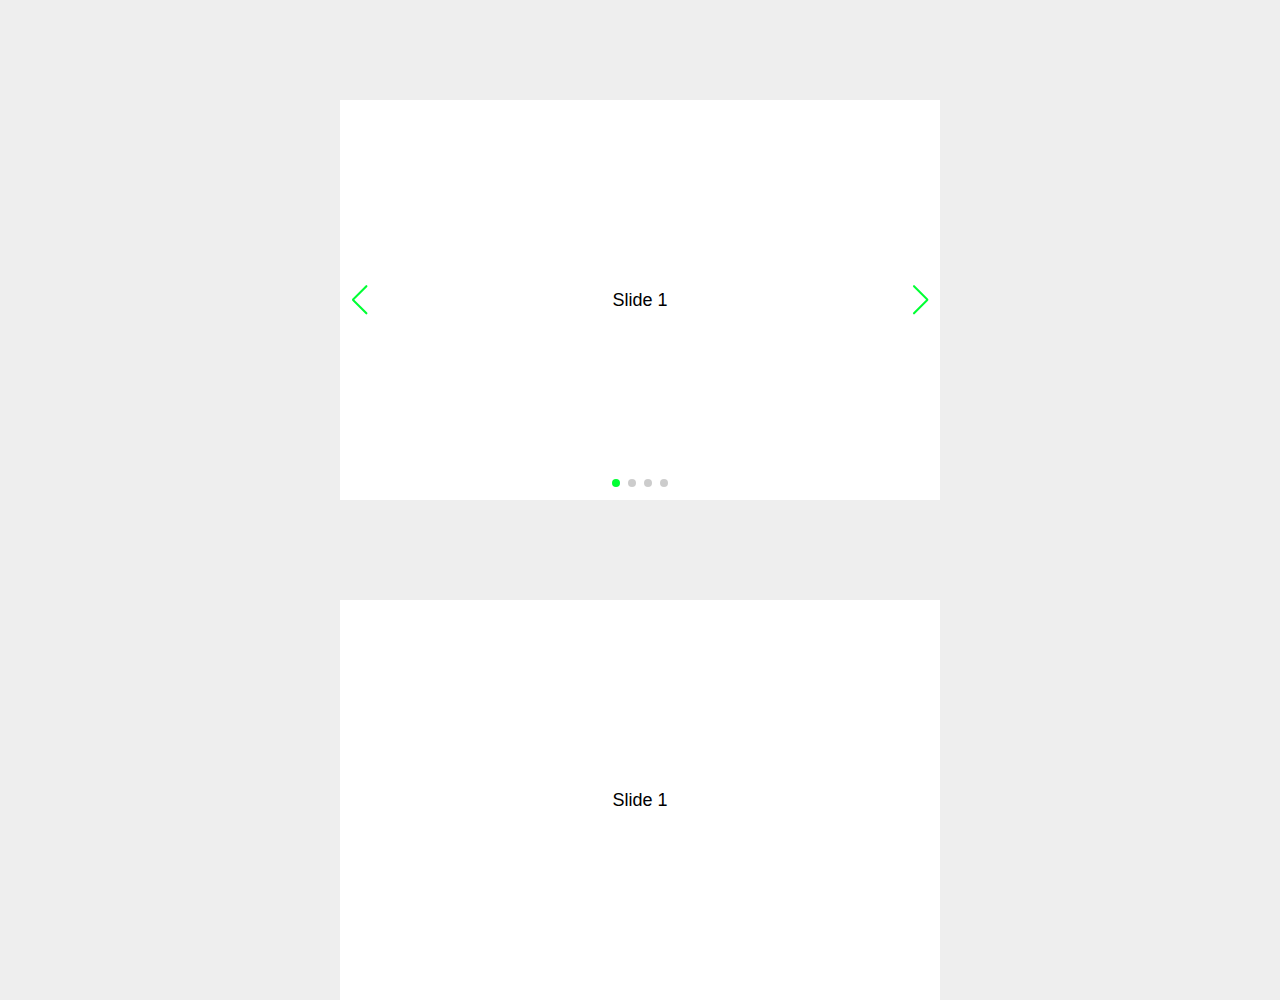
<file: 10.17swiper/swiper.html>
<!DOCTYPE html>
<html lang="en">

<head>
    <meta charset="UTF-8">
    <meta name="viewport" content="width=device-width, initial-scale=1.0">
    <meta http-equiv="X-UA-Compatible" content="ie=edge">
    <link rel="stylesheet" href="./swiper-5.0.4/package/css/swiper.min.css">
    <title>Document</title>
    <!-- Demo styles -->
    <style>
        html,
        body {
            position: relative;
            height: 100%;
        }

        body {
            background: #eee;
            font-family: Helvetica Neue, Helvetica, Arial, sans-serif;
            font-size: 14px;
            color: #000;
            margin: 0;
            padding: 0;
        }

        .swiper-container {
            margin: 100px auto;
            width: 600px;
            height: 400px;
        }

        .swiper-slide {
            text-align: center;
            font-size: 18px;
            background: #fff;

            /* Center slide text vertically */
            display: -webkit-box;
            display: -ms-flexbox;
            display: -webkit-flex;
            display: flex;
            -webkit-box-pack: center;
            -ms-flex-pack: center;
            -webkit-justify-content: center;
            justify-content: center;
            -webkit-box-align: center;
            -ms-flex-align: center;
            -webkit-align-items: center;
            align-items: center;
        }

        .swiper-container {
            --swiper-theme-color: #ff6600;
            /* 设置Swiper风格 */
            --swiper-navigation-color: #00ff33;
            /* 单独设置按钮颜色 */
            --swiper-navigation-size: 30px;
            /* 设置按钮大小 */
            --swiper-theme-color: #ff6600;
            --swiper-pagination-color: #00ff33;
            /* 两种都可以 */
        }
    </style>
</head>

<body>

    <!-- Swiper1 -->
    <div class="swiper-container swiper1">
        <div class="swiper-wrapper">
            <div class="swiper-slide">Slide 1</div>
            <div class="swiper-slide">Slide 2</div>
            <div class="swiper-slide">Slide 3</div>
            <div class="swiper-slide">Slide 4</div>

        </div>
        <div class="swiper-pagination"></div>
        <!--分页器。如果放置在swiper-container外面，需要自定义样式。-->
        <div class="swiper-button-prev"></div>
        <!--左箭头。如果放置在swiper-container外面，需要自定义样式。-->
        <div class="swiper-button-next"></div>
        <!--右箭头。如果放置在swiper-container外面，需要自定义样式。-->
    </div>


    <!-- Swiper2 -->
    <div class="swiper-container swiper2">
        <div class="swiper-wrapper">
            <div class="swiper-slide">Slide 1</div>
            <div class="swiper-slide">Slide 2</div>
            <div class="swiper-slide">Slide 3</div>
            <div class="swiper-slide">Slide 4</div>
            <div class="swiper-slide">Slide 5</div>
            <div class="swiper-slide">Slide 6</div>
            <div class="swiper-slide">Slide 7</div>
            <div class="swiper-slide">Slide 8</div>
            <div class="swiper-slide">Slide 9</div>
            <div class="swiper-slide">Slide 10</div>
        </div>

    </div>

    <script src="./swiper-5.0.4/package/js/swiper.min.js"></script>

    <script>
        var swiper1 = new Swiper('.swiper1', {
            autoplay: {
                delay: 2000
            },
            loop: true,
            navigation: {
                nextEl: '.swiper-button-next',
                prevEl: '.swiper-button-prev',
            },
            pagination: {
                el: '.swiper-pagination',
            },
            observer:true,
            observeParents:true,
        });




        var swiper2 = new Swiper('.swiper2');
    </script>
</body>

</html>
</file>
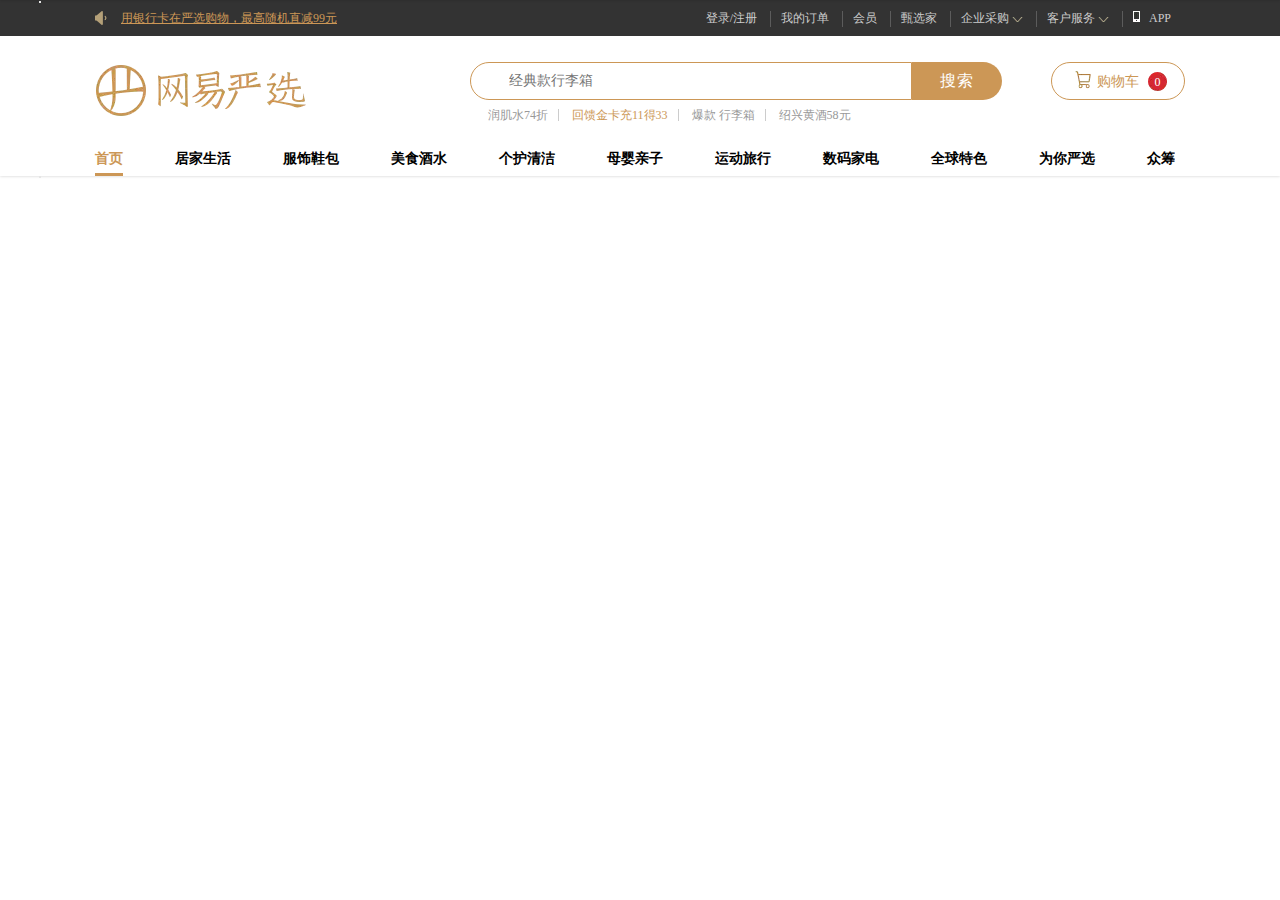
<file: html/header.html>
<!DOCTYPE html>
<html lang="en">

<head>
    <meta charset="UTF-8">
    <meta name="viewport" content="width=device-width, initial-scale=1.0">
    <meta http-equiv="X-UA-Compatible" content="ie=edge">
    <script src="../js/jquery-3.2.1.min.js"></script>
    <script src="../bootstrap-3.3.7-dist/js/bootstrap.min.js"></script>
    <title>Document</title>
    <link rel="stylesheet" href="../bootstrap-3.3.7-dist/css/bootstrap.min.css">
    <link rel="stylesheet" href="../css/public.css">
</head>

<body>
    <div id="top">
        <div class="top-first">
            <div class="container nav1">
                <div class="nav1-left">
                    <li class="liItem">
                        <a href="">
                            用银行卡在严选购物，最高随机直减99元
                        </a>
                    </li>
                </div>
                <div class="nav1-right">
                    <li>
                        <div class="item">
                            <a href="" title="网易严选登录">登录/注册</a>
                        </div>
                    </li>
                    <li>
                        <div class="item">
                            <a href="">我的订单</a>
                        </div>
                    </li>
                    <li>
                        <div class="item">
                            <a href="">会员</a>
                        </div>
                    </li>
                    <li>
                        <div class="item">
                            <a href="">甄选家</a>
                        </div>
                    </li>
                    <li>
                        <div class="item">
                            <a href="">企业采购</a>
                            <i></i>
                            <div class="xl">
                                <p>企业购</p>
                                <p>礼品卡</p>
                                <p>联系我们</p>
                            </div>
                        </div>
                    </li>
                    <li>
                        <div class="item">
                            <a href=""> 客户服务</a>
                            <i></i>
                            <div class="xl" style="height: 160px;">
                                <p>在线客服</p>
                                <p>帮助中心</p>
                                <p>商务合作</p>
                                <p>开放平台</p>
                            </div>
                        </div>
                    </li>

                    <li>
                        <div class="item last">
                            <span></span>
                            <a href="">APP</a>
                            <div class="xl" style="width: 150px;height:160px ;left:-40px">
                                <img src="../img/appma.png" alt="">
                                <p style="margin: 0;padding: 0;margin-top: -8px;color: #cc9756;">下载领1000元新人礼包</p>
                            </div>
                        </div>
                    </li>
                </div>
            </div>
        </div>
        <div class="top-second">
            <div class="container nav2">
                <a href="" class="logo" title="网易严选">
                    <i></i>
                </a>
                <div class="shopcar">
                    <div class="shop-con">
                        <i class="car"></i>
                        <span>购物车</span>
                        <i class="circle">0</i>
                    </div>
                </div>
                <div class="form">
                    <form action="">
                        <i></i>
                        <input type="text" class="ipt" placeholder="经典款行李箱">
                        <div class="search">
                            <span>搜索</span>
                        </div>
                    </form>
                    <div class="hotword">
                        <ul style="padding: 0;">
                            <li>
                                <a href="">润肌水74折</a>
                                <a href="" style="color: #cc9756;">回馈金卡充11得33</a>
                                <a href="">爆款 行李箱</a>
                                <a href="">绍兴黄酒58元</a>
                            </li>
                            <li>
                                <a href="">日式香薰机 直减50</a>
                                <a href="" style="color: #cc9756;">预售盛典</a>
                                <a href="">便携饭盒</a>
                                <a href="">擦手巾</a>
                                <a href="">润肌水74折</a>
                            </li>
                            <!-- <li>
                                <a href="">润肌水74折</a>
                                <a href="" style="color: #cc9756;">回馈金卡充11得33</a>
                                <a href="">爆款 行李箱</a>
                                <a href="">绍兴黄酒58元</a>
                            </li> -->
                        </ul>
                    </div>
                </div>
                <div class="navTo">
                    <ul class="line">
                        <!-- <li>
                            <a href="" title="首页" class="active">首页</a>
                        </li> -->
                    </ul>
                    <div class="goosline">
                        <!-- <div class="gCon"> -->
                            <!-- <dl> -->
                            <!-- <dt>
                                <div class="gTitle">秋冬好物</div>
                            </dt>
                            <dd>
                                <div class="Gone">
                                    <img src="https://yanxuan.nosdn.127.net/e48caa07a8ba179f542f428102cb7b71.png?&quality=95&type=webp&imageView"
                                        alt="秋冬好物">
                                    <span>秋冬好物</span>
                                </div>
                            </dd> -->
                            <!-- </dl> -->
                        <!-- </div> -->
                    </div>
                </div>
            </div>
        </div>
    </div>
    <div class="up">
        <div class="upCon">
            <div class="upLogo">
                <i></i>
            </div>
            <div class="shopNum">
                <div class="upCar">
                    <div class="upNum">0</div>
                    <div class="carPic"></div>
                </div>
            </div>
            <div class="user">
                <i></i>
                <div class="menu">
                    <span title="网易严选登录">登录/注册</span>
                    <i></i>
                </div>
            </div>
            <div class="fdj">
                <div class="pic">
                    <i></i>
                </div>
            </div>
            <div class="mouseover" style="overflow: hidden;">
                <div class="listM">
                    <!-- <li></li> -->
                </div>
                <div class="insert">

                </div>
            </div>
           

        </div>
    </div>
</body>
<script>
    var timer = null;
    clearInterval(timer)
    timer = setInterval(function () {
        $('.hotword ul').animate({ 'top': '-36px' }, 800, function () {
            $('.hotword li').first().appendTo($('.hotword ul'))
            $('.hotword ul').css('top', 0)
        })
    }, 2500)
    $.get('../json/fenlei.json', function (str) {
        $.each(str, function (i) {
            $(`
            <li data="${str[i].id}">
                <a href="javascript:;" title="${str[i].title}">${str[i].title}</a>
            </li>
            `).appendTo($('.line'))
        })
        $('.line').delegate('li', 'mouseover', function () {
          clearInterval(timer)
            var arr = str[$(this).index()].fenlei
            $('.goosline').html('')
            $('<div class="gCon"></div>').appendTo($('.goosline'))
            $.each(arr, function (i) {
                $(`
                <dl>
                <dt>
               <div class="gTitle">${arr[i].fenlei1}</div>
                 </dt>
                 <dd class='dd'>
                </dd>
                 </dl>
                `).appendTo($('.gCon'))
                $.each(arr[i].image, function (x) {
                    $(`
                        <div class="Gone">
                         <img src=${arr[i].image[x]} alt="${arr[i].image[x]}">
                       <span>${arr[i].fenlei2[x]}</span>
                      </div>
                    `).appendTo($('.dd').last())
                })
            })
            $('.goosline').css('display', 'block')
            $(this).find("a").addClass("Hover").parent().siblings().find("a").removeClass("Hover")
        })
        var timer;
        $('.line').delegate('li', 'mouseout', function () {
          timer=setTimeout(function(){
                $('.goosline').css('display', 'none')
            },10)
            $(this).find("a").removeClass("Hover")
        })
        $('.goosline').hover(function () {
          clearInterval(timer)
                $('.goosline').css('display', 'block')
        },function(){
            $('.goosline').css('display', 'none')
        }) 
    })
    $.get('../json/fenlei.json', function (str) {
        $.each(str, function (i) {
            $(`
            <li data="${str[i].id}">
                <a href="javascript:;" title="${str[i].title}">${str[i].title}</a>
            </li>
            `).appendTo($('.listM'))
        })
        $('.listM').delegate('li', 'mouseover', function () {
          clearInterval(timer)
            var arr = str[$(this).index()].fenlei
            $('.insert').html('')
            $('<div class="gCon"></div>').appendTo($('.insert'))
            $.each(arr, function (i) {
                $(`
                <dl>
                <dt>
               <div class="gTitle">${arr[i].fenlei1}</div>
                 </dt>
                 <dd class='dd'>
                </dd>
                 </dl>
                `).appendTo($('.gCon'))
                $.each(arr[i].image, function (x) {
                    $(`
                        <div class="one">
                         <img src=${arr[i].image[x]} alt="${arr[i].image[x]}">
                       <span>${arr[i].fenlei2[x]}</span>
                      </div>
                    `).appendTo($('.dd').last())
                })
            })
            $('.insert').css('display', 'block')
        })
        var timer;
        $('.listM').delegate('li', 'mouseout', function () {
          timer=setTimeout(function(){
                $('.insert').css('display', 'none')
            },10)
        })
        $('.insert').hover(function () {
          clearInterval(timer)
                $('.insert').css('display', 'block')
        },function(){
            $('.insert').css('display', 'none')
        }) 
    })
    $(window).scroll(function(){
       if( $("body,html").scrollTop()>176){
        $(".up").css("top","0px")
       }else{
        $(".up").css("top","-50px")
           
       }
    })
    $(".listM").delegate("li","click",function(){
        var Oid=$(this).attr("data")
        if(Oid==0){
            window.open("index.html","_self")
        }else if(Oid==9){
            window.open("foryou.html","_self")
        }else if(Oid==10){
            window.open("crowdFunding.html","_self")
        }else{
            window.open("artical.html?"+Oid,"_self")
        }
    })
    $(".line").delegate("li","click",function(){
        var Oid=$(this).attr("data")
        if(Oid==0){
            window.open("index.html","_self")
        }else if(Oid==9){
            window.open("foryou.html","_self")
        }else if(Oid==10){
            window.open("crowdFunding.html","_self")
        }else{
            window.open("artical.html?"+Oid,"_self")
        }
        $(this).find("a").addClass("Hover").parent().siblings().find("a").removeClass("Hover")
    })
</script>

</html>
</file>
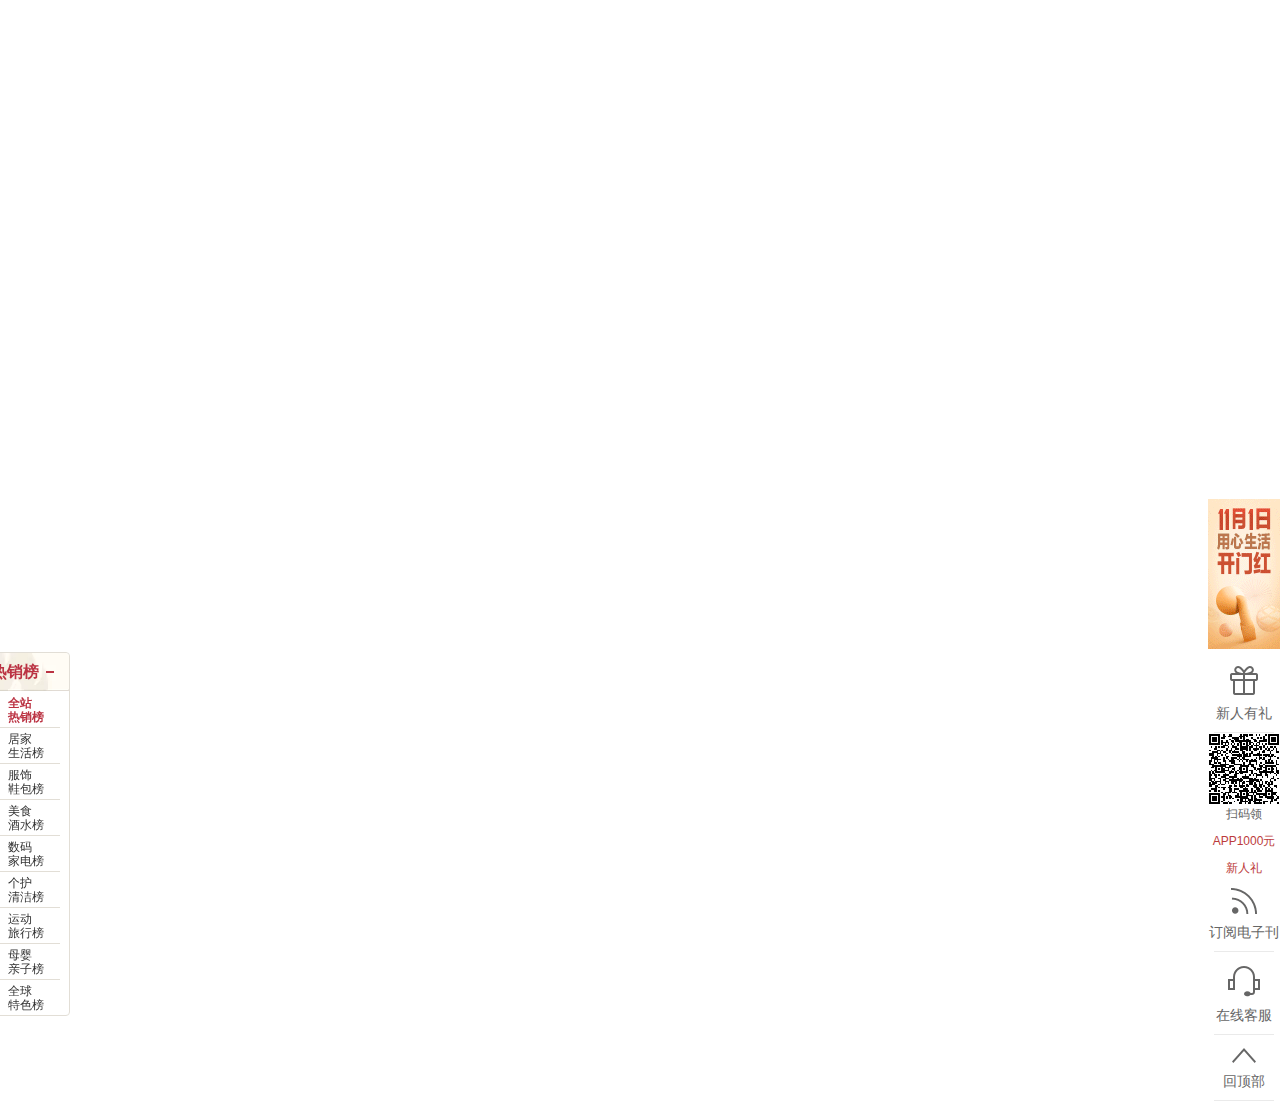
<file: html/slide.html>
<!DOCTYPE html>
<html>
	<head>
		<meta charset="UTF-8">
		<script src="../js/jquery-3.2.1.min.js"></script>
    <script src="../bootstrap-3.3.7-dist/js/bootstrap.min.js"></script>
    <title>Document</title>
    <link rel="stylesheet" href="../bootstrap-3.3.7-dist/css/bootstrap.min.css">
    <link rel="stylesheet" href="../css/public.css">
	</head>
	<body>
		<ul class="m-indexSideBar" style="top:652px;">
			<li class="itemS firstItem">热销榜</li>
			<li style="color:#BB3343;font-weight:bold;" class="itemS">
				<img class="sideIcon" src="../img/1.png"/>
				<span class="nameS">
					全站
					<br />
					热销榜
				</span>
			</li>
			<li style="font-weight:normal;" class="itemS">
				<img class="sideIcon" src="../img/2.png"/>
				<span class="nameS">
					居家
					<br />
					生活榜
				</span>
			</li>
			<li style="font-weight:normal;" class="itemS">
				<img class="sideIcon" src="../img/3.png"/>
				<span class="nameS">
					服饰
					<br />
					鞋包榜
				</span>
			</li>
			<li style="font-weight:normal;" class="itemS">
				<img class="sideIcon" src="../img/4.png"/>
				<span class="nameS">
					美食
					<br />
					酒水榜
				</span>
			</li>
			<li style="font-weight:normal;" class="itemS">
				<img class="sideIcon" src="../img/5.png"/>
				<span class="nameS">
					数码
					<br />
					家电榜
				</span>
			</li>
			<li style="font-weight:normal;" class="itemS">
				<img class="sideIcon" src="../img/6.png"/>
				<span class="nameS">
					个护
					<br />
					清洁榜
				</span>
			</li>
			<li style="font-weight:normal;" class="itemS">
				<img class="sideIcon" src="../img/7.png"/>
				<span class="nameS">
					运动
					<br />
					旅行榜
				</span>
			</li>
			<li style="font-weight:normal;" class="itemS">
				<img class="sideIcon" src="../img/8.png"/>
				<span class="nameS">
					母婴
					<br />
					亲子榜
				</span>
			</li>
			<li style="font-weight:normal;" class="itemS">
				<img class="sideIcon" src="../img/9.png"/>
				<span class="nameS">
					全球
					<br />
					特色榜
				</span>
			</li>
			
		</ul>
		<div class="yx-cp-fixedtool-scrollToFixed">
			<div class="yx-cp-base yx-cp-fixedtool j-yx-cp-fixedtool" style="top: 652px; display: block;">
				<a href="" class="yx-fixedtoolActivityEntry">
					<img src="../img/1.gif" class="yx-fixedtoolActivityPic"/>
				</a>
				<a href="" class="yx-fixedtoolNewuser">
					<i class="yx-cp-icon-yxfixedtool icon-yxfixedtool-newuser">
						
					</i>
					<p class="yx-fixedtoolText">新人有礼</p>
				</a>
				<a href="" class="yx-fixedtoolDownload">
					<div class="j-yx-fixTool-downloadQrcode yx-fixTool-downloadQrcode">
						<!--<canvas id="" style="width: 70px; height: 70px;" width="70" height="70">-->
							<img src="../img/11.png"/>
						<!--</canvas>-->
					</div>
					<p class="yx-fixedtool-downText1">扫码领</p>
						<p class="yx-fixedtool-downText2">APP1000元</p>
							<p class="yx-fixedtool-downText2">新人礼</p>
				</a>
				<div class="yx-fixedtoolSubscribe" style="display: block;">
					<i class="yx-cp-icon-yxfixedtool icon-yxfixedtool-subscribe"></i>
					<p class="yx-fixedtoolText">订阅电子刊</p>
					<div class="yx-subscribeDialog j-yx-fixedtoolSubscribeDialog">
						<div class="yx-main">
							<div class="yx-head yx-subscribebg">
								严选生活美学
							</div>
							<div class="yx-cp-icon-yxclose icon-yxclose-close10 j-yx-subscribeDialogClose">
								
							</div>
							<div class="yx-body">
								<div class="yx-desc">
									订阅电子刊，第一时间获取严选最新资讯
								</div>
								<div class="yx-inputWrap">
									<input type="" name="" id="" class="j-yx-fixedtoolInput" placeholder="输入您的电子邮件" value="" />
									<i class="yx-cp-icon-yxfixedtool icon-yxfixedtool-clear j-yx-fixedtoolClear"></i>
									<div class="j-yx-fixedtoolSubmit yx-submit">
										立即订阅
									</div>
								</div>
								<div class="yx-foot">
									<div class="yx-privilege">
										<i class="yx-cp-icon-yxfixedtool icon-yxfixedtool-tag"></i>
										<span class="yx-text">专属优惠</span>
									</div>
									<div class="yx-privilege">
										<i class="yx-cp-icon-yxfixedtool icon-yxfixedtool-crown"></i>
										<span class="yx-text">尊享优先购</span>
									</div>
									<div class="yx-privilege">
										<i class="yx-cp-icon-yxfixedtool icon-yxfixedtool-sack"></i>
										<span class="yx-text">好货不错过</span>
									</div>
								</div>
							</div>
						</div>
					</div>
				</div>
				<div class="yx-fixedtoolCustomerService">
					<i class="yx-cp-icon-yxfixedtool icon-yxfixedtool-customerService"></i>
					<p class="yx-fixedtoolText">在线客服</p>
				</div>
				<div class="yx-fixedtoolGoTop">
					<i class="yx-cp-icon-yxfixedtool icon-yxfixedtool-goTop"></i>
					<p class="yx-fixedtoolText">回顶部</p>
				</div>
			</div>
		</div>
	</body>
</html>
</file>
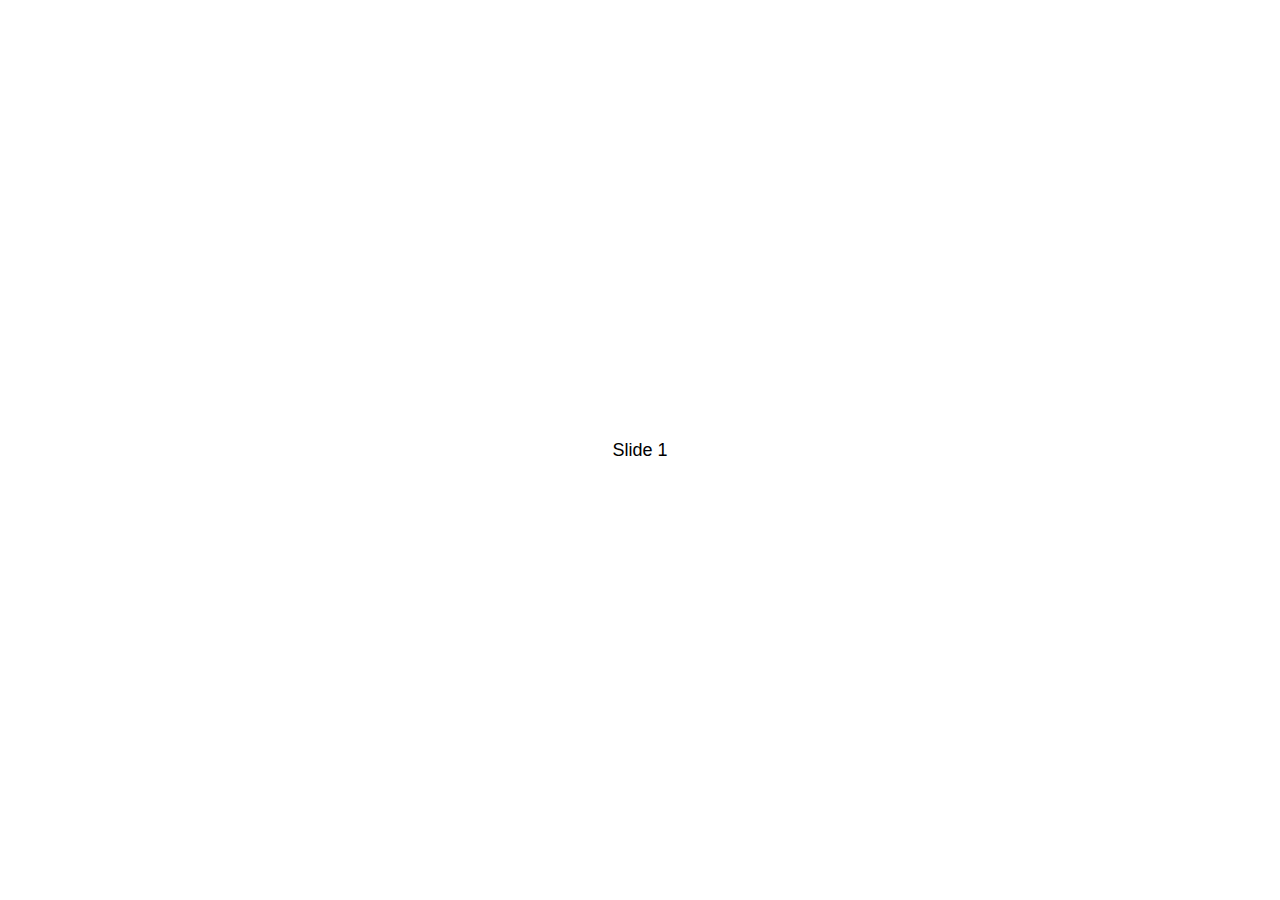
<file: 10.17swiper/swiper-5.0.4/demos/010-default.html>
<!DOCTYPE html>
<html lang="en">
<head>
  <meta charset="utf-8">
  <title>Swiper demo</title>
  <!-- Link Swiper's CSS -->
  <link rel="stylesheet" href="../package/css/swiper.min.css">

  <!-- Demo styles -->
  <style>
    html, body {
      position: relative;
      height: 100%;
    }
    body {
      background: #eee;
      font-family: Helvetica Neue, Helvetica, Arial, sans-serif;
      font-size: 14px;
      color:#000;
      margin: 0;
      padding: 0;
    }
    .swiper-container {
      width: 100%;
      height: 100%;
    }
    .swiper-slide {
      text-align: center;
      font-size: 18px;
      background: #fff;

      /* Center slide text vertically */
      display: -webkit-box;
      display: -ms-flexbox;
      display: -webkit-flex;
      display: flex;
      -webkit-box-pack: center;
      -ms-flex-pack: center;
      -webkit-justify-content: center;
      justify-content: center;
      -webkit-box-align: center;
      -ms-flex-align: center;
      -webkit-align-items: center;
      align-items: center;
    }
  </style>
</head>
<body>
  <!-- Swiper -->
  <div class="swiper-container">
    <div class="swiper-wrapper">
      <div class="swiper-slide">Slide 1</div>
      <div class="swiper-slide">Slide 2</div>
      <div class="swiper-slide">Slide 3</div>
      <div class="swiper-slide">Slide 4</div>
      <div class="swiper-slide">Slide 5</div>
      <div class="swiper-slide">Slide 6</div>
      <div class="swiper-slide">Slide 7</div>
      <div class="swiper-slide">Slide 8</div>
      <div class="swiper-slide">Slide 9</div>
      <div class="swiper-slide">Slide 10</div>
    </div>
  </div>

  <!-- Swiper JS -->
  <script src="../package/js/swiper.min.js"></script>

  <!-- Initialize Swiper -->
  <script>
    var swiper = new Swiper('.swiper-container');
  </script>
</body>
</html>
</file>
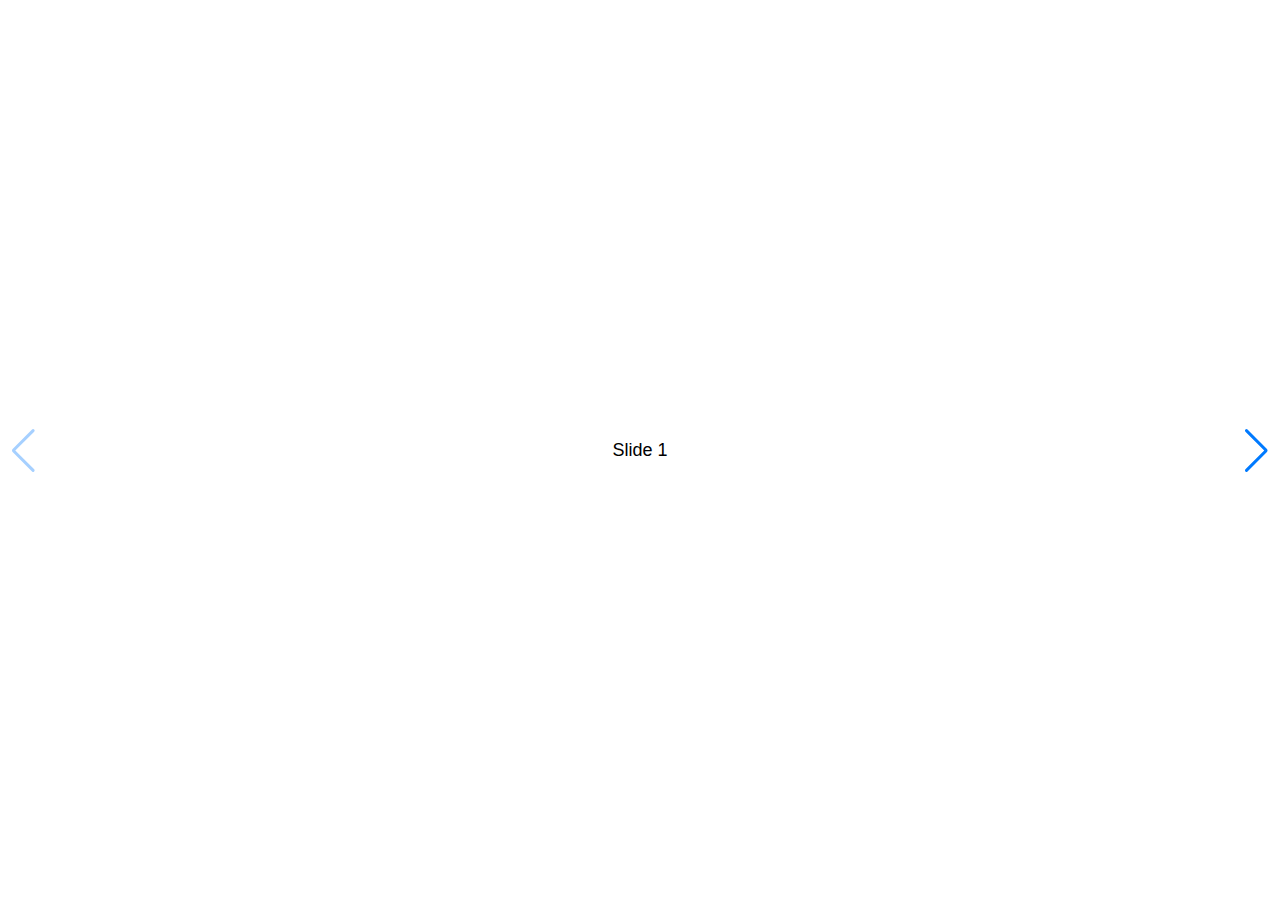
<file: 10.17swiper/swiper-5.0.4/demos/020-navigation.html>
<!DOCTYPE html>
<html lang="en">
<head>
  <meta charset="utf-8">
  <title>Swiper demo</title>
  <meta name="viewport" content="width=device-width, initial-scale=1, minimum-scale=1, maximum-scale=1">

  <!-- Link Swiper's CSS -->
  <link rel="stylesheet" href="../package/css/swiper.min.css">

  <!-- Demo styles -->
  <style>
    html, body {
      position: relative;
      height: 100%;
    }
    body {
      background: #eee;
      font-family: Helvetica Neue, Helvetica, Arial, sans-serif;
      font-size: 14px;
      color:#000;
      margin: 0;
      padding: 0;
    }
    .swiper-container {
      width: 100%;
      height: 100%;
    }
    .swiper-slide {
      text-align: center;
      font-size: 18px;
      background: #fff;

      /* Center slide text vertically */
      display: -webkit-box;
      display: -ms-flexbox;
      display: -webkit-flex;
      display: flex;
      -webkit-box-pack: center;
      -ms-flex-pack: center;
      -webkit-justify-content: center;
      justify-content: center;
      -webkit-box-align: center;
      -ms-flex-align: center;
      -webkit-align-items: center;
      align-items: center;
    }
  </style>
</head>
<body>
  <!-- Swiper -->
  <div class="swiper-container">
    <div class="swiper-wrapper">
      <div class="swiper-slide">Slide 1</div>
      <div class="swiper-slide">Slide 2</div>
      <div class="swiper-slide">Slide 3</div>
      <div class="swiper-slide">Slide 4</div>
      <div class="swiper-slide">Slide 5</div>
      <div class="swiper-slide">Slide 6</div>
      <div class="swiper-slide">Slide 7</div>
      <div class="swiper-slide">Slide 8</div>
      <div class="swiper-slide">Slide 9</div>
      <div class="swiper-slide">Slide 10</div>
    </div>
    <!-- Add Arrows -->
    <div class="swiper-button-next"></div>
    <div class="swiper-button-prev"></div>
  </div>

  <!-- Swiper JS -->
  <script src="../package/js/swiper.min.js"></script>

  <!-- Initialize Swiper -->
  <script>
    var swiper = new Swiper('.swiper-container', {
      navigation: {
        nextEl: '.swiper-button-next',
        prevEl: '.swiper-button-prev',
      },
    });
  </script>
</body>
</html>
</file>
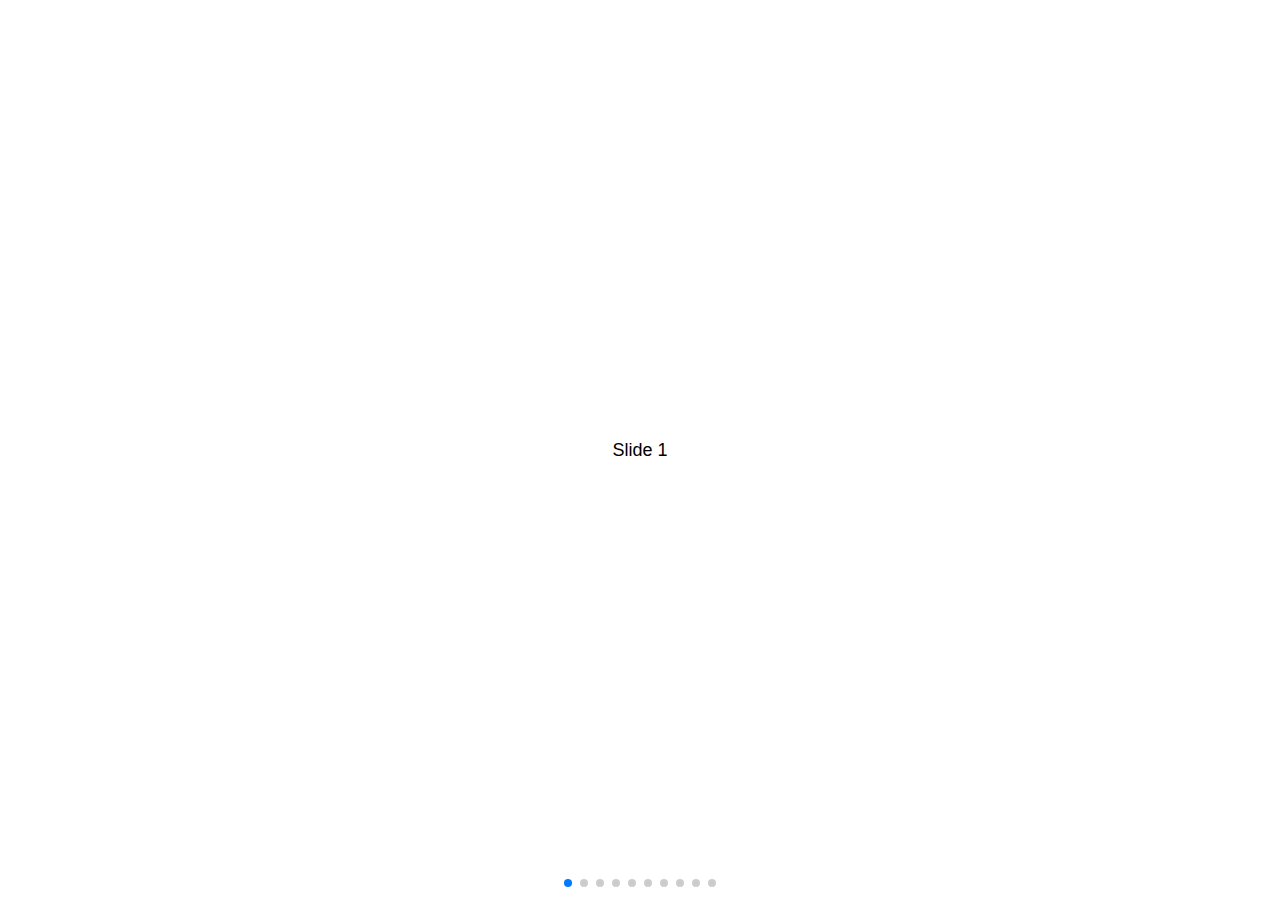
<file: 10.17swiper/swiper-5.0.4/demos/030-pagination.html>
<!DOCTYPE html>
<html lang="en">
<head>
  <meta charset="utf-8">
  <title>Swiper demo</title>
  <meta name="viewport" content="width=device-width, initial-scale=1, minimum-scale=1, maximum-scale=1">

  <!-- Link Swiper's CSS -->
  <link rel="stylesheet" href="../package/css/swiper.min.css">

  <!-- Demo styles -->
  <style>
    html, body {
      position: relative;
      height: 100%;
    }
    body {
      background: #eee;
      font-family: Helvetica Neue, Helvetica, Arial, sans-serif;
      font-size: 14px;
      color:#000;
      margin: 0;
      padding: 0;
    }
    .swiper-container {
      width: 100%;
      height: 100%;
    }
    .swiper-slide {
      text-align: center;
      font-size: 18px;
      background: #fff;

      /* Center slide text vertically */
      display: -webkit-box;
      display: -ms-flexbox;
      display: -webkit-flex;
      display: flex;
      -webkit-box-pack: center;
      -ms-flex-pack: center;
      -webkit-justify-content: center;
      justify-content: center;
      -webkit-box-align: center;
      -ms-flex-align: center;
      -webkit-align-items: center;
      align-items: center;
    }
  </style>
</head>
<body>
  <!-- Swiper -->
  <div class="swiper-container">
    <div class="swiper-wrapper">
      <div class="swiper-slide">Slide 1</div>
      <div class="swiper-slide">Slide 2</div>
      <div class="swiper-slide">Slide 3</div>
      <div class="swiper-slide">Slide 4</div>
      <div class="swiper-slide">Slide 5</div>
      <div class="swiper-slide">Slide 6</div>
      <div class="swiper-slide">Slide 7</div>
      <div class="swiper-slide">Slide 8</div>
      <div class="swiper-slide">Slide 9</div>
      <div class="swiper-slide">Slide 10</div>
    </div>
    <!-- Add Pagination -->
    <div class="swiper-pagination"></div>
  </div>

  <!-- Swiper JS -->
  <script src="../package/js/swiper.min.js"></script>

  <!-- Initialize Swiper -->
  <script>
    var swiper = new Swiper('.swiper-container', {
      pagination: {
        el: '.swiper-pagination',
      },
    });
  </script>
</body>
</html>
</file>
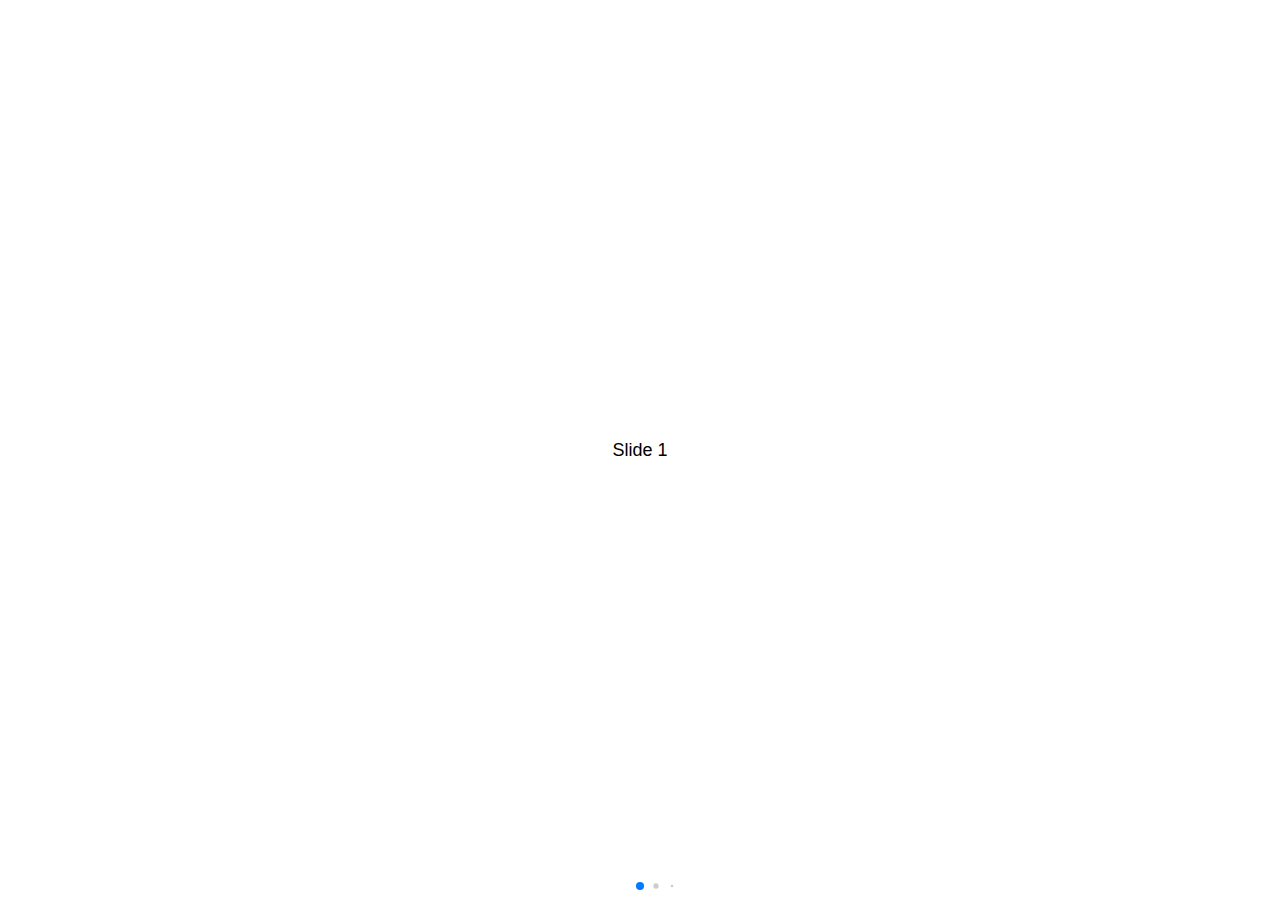
<file: 10.17swiper/swiper-5.0.4/demos/040-pagination-dynamic.html>
<!DOCTYPE html>
<html lang="en">
<head>
  <meta charset="utf-8">
  <title>Swiper demo</title>
  <meta name="viewport" content="width=device-width, initial-scale=1, minimum-scale=1, maximum-scale=1">

  <!-- Link Swiper's CSS -->
  <link rel="stylesheet" href="../package/css/swiper.min.css">

  <!-- Demo styles -->
  <style>
    html, body {
      position: relative;
      height: 100%;
    }
    body {
      background: #eee;
      font-family: Helvetica Neue, Helvetica, Arial, sans-serif;
      font-size: 14px;
      color:#000;
      margin: 0;
      padding: 0;
    }
    .swiper-container {
      width: 100%;
      height: 100%;
    }
    .swiper-slide {
      text-align: center;
      font-size: 18px;
      background: #fff;

      /* Center slide text vertically */
      display: -webkit-box;
      display: -ms-flexbox;
      display: -webkit-flex;
      display: flex;
      -webkit-box-pack: center;
      -ms-flex-pack: center;
      -webkit-justify-content: center;
      justify-content: center;
      -webkit-box-align: center;
      -ms-flex-align: center;
      -webkit-align-items: center;
      align-items: center;
    }
  </style>
</head>
<body>
  <!-- Swiper -->
  <div class="swiper-container">
    <div class="swiper-wrapper">
      <div class="swiper-slide">Slide 1</div>
      <div class="swiper-slide">Slide 2</div>
      <div class="swiper-slide">Slide 3</div>
      <div class="swiper-slide">Slide 4</div>
      <div class="swiper-slide">Slide 5</div>
      <div class="swiper-slide">Slide 6</div>
      <div class="swiper-slide">Slide 7</div>
      <div class="swiper-slide">Slide 8</div>
      <div class="swiper-slide">Slide 9</div>
      <div class="swiper-slide">Slide 10</div>
    </div>
    <!-- Add Pagination -->
    <div class="swiper-pagination"></div>
  </div>

  <!-- Swiper JS -->
  <script src="../package/js/swiper.min.js"></script>

  <!-- Initialize Swiper -->
  <script>
    var swiper = new Swiper('.swiper-container', {
      pagination: {
        el: '.swiper-pagination',
        dynamicBullets: true,
      },
    });
  </script>
</body>
</html>
</file>
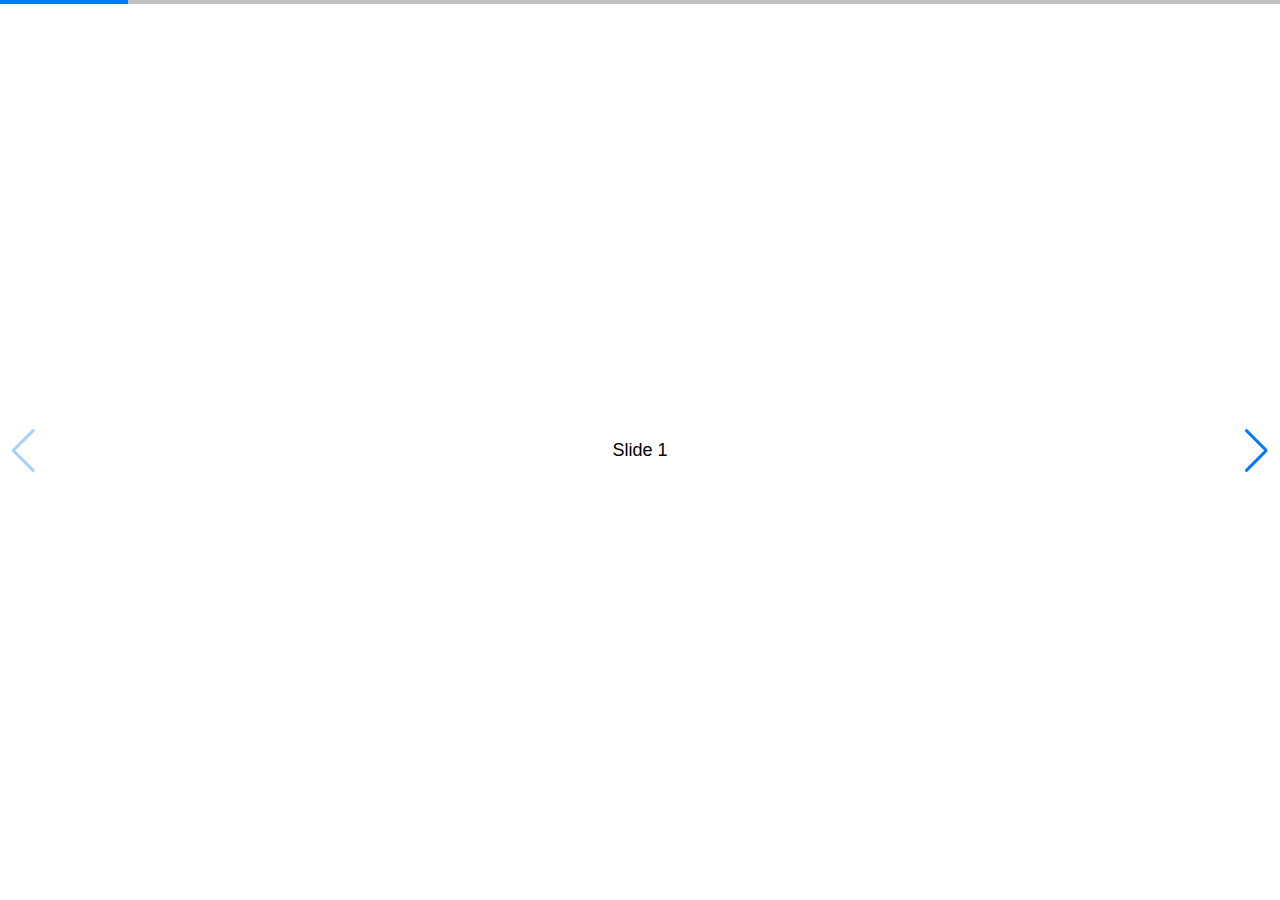
<file: 10.17swiper/swiper-5.0.4/demos/050-pagination-progress.html>
<!DOCTYPE html>
<html lang="en">
<head>
  <meta charset="utf-8">
  <title>Swiper demo</title>
  <!-- Link Swiper's CSS -->
  <link rel="stylesheet" href="../package/css/swiper.min.css">

  <!-- Demo styles -->
  <style>
    html, body {
      position: relative;
      height: 100%;
    }
    body {
      background: #eee;
      font-family: Helvetica Neue, Helvetica, Arial, sans-serif;
      font-size: 14px;
      color:#000;
      margin: 0;
      padding: 0;
    }
    .swiper-container {
      width: 100%;
      height: 100%;
    }
    .swiper-slide {
      text-align: center;
      font-size: 18px;
      background: #fff;

      /* Center slide text vertically */
      display: -webkit-box;
      display: -ms-flexbox;
      display: -webkit-flex;
      display: flex;
      -webkit-box-pack: center;
      -ms-flex-pack: center;
      -webkit-justify-content: center;
      justify-content: center;
      -webkit-box-align: center;
      -ms-flex-align: center;
      -webkit-align-items: center;
      align-items: center;
    }
  </style>
</head>
<body>
  <!-- Swiper -->
  <div class="swiper-container">
    <div class="swiper-wrapper">
      <div class="swiper-slide">Slide 1</div>
      <div class="swiper-slide">Slide 2</div>
      <div class="swiper-slide">Slide 3</div>
      <div class="swiper-slide">Slide 4</div>
      <div class="swiper-slide">Slide 5</div>
      <div class="swiper-slide">Slide 6</div>
      <div class="swiper-slide">Slide 7</div>
      <div class="swiper-slide">Slide 8</div>
      <div class="swiper-slide">Slide 9</div>
      <div class="swiper-slide">Slide 10</div>
    </div>
    <!-- Add Pagination -->
    <div class="swiper-pagination"></div>
    <!-- Add Arrows -->
    <div class="swiper-button-next"></div>
    <div class="swiper-button-prev"></div>
  </div>

  <!-- Swiper JS -->
  <script src="../package/js/swiper.min.js"></script>

  <!-- Initialize Swiper -->
  <script>
    var swiper = new Swiper('.swiper-container', {
      pagination: {
        el: '.swiper-pagination',
        type: 'progressbar',
      },
      navigation: {
        nextEl: '.swiper-button-next',
        prevEl: '.swiper-button-prev',
      },
    });
  </script>
</body>
</html>
</file>
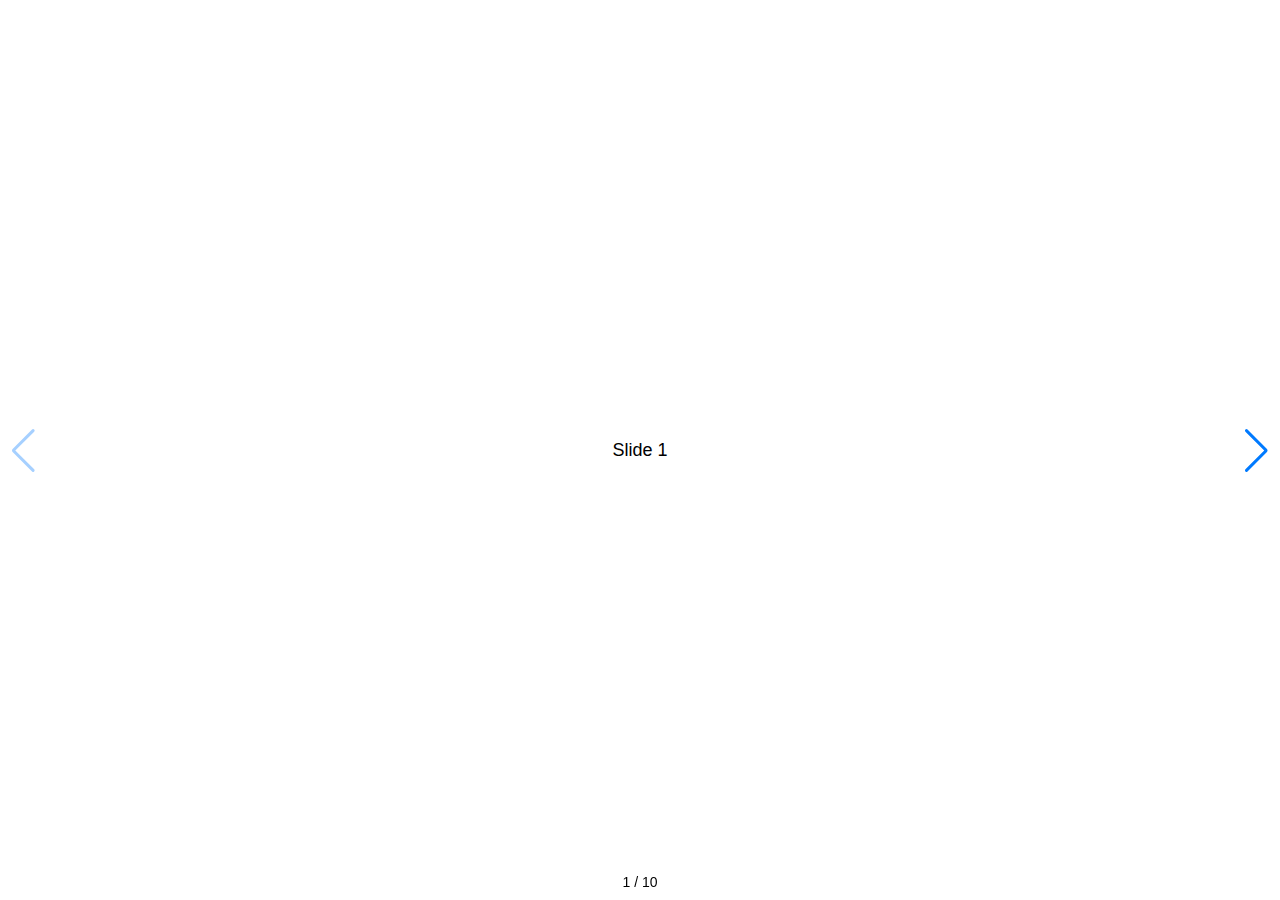
<file: 10.17swiper/swiper-5.0.4/demos/060-pagination-fraction.html>
<!DOCTYPE html>
<html lang="en">
<head>
  <meta charset="utf-8">
  <title>Swiper demo</title>
  <!-- Link Swiper's CSS -->
  <link rel="stylesheet" href="../package/css/swiper.min.css">

  <!-- Demo styles -->
  <style>
    html, body {
      position: relative;
      height: 100%;
    }
    body {
      background: #eee;
      font-family: Helvetica Neue, Helvetica, Arial, sans-serif;
      font-size: 14px;
      color:#000;
      margin: 0;
      padding: 0;
    }
    .swiper-container {
      width: 100%;
      height: 100%;
    }
    .swiper-slide {
      text-align: center;
      font-size: 18px;
      background: #fff;

      /* Center slide text vertically */
      display: -webkit-box;
      display: -ms-flexbox;
      display: -webkit-flex;
      display: flex;
      -webkit-box-pack: center;
      -ms-flex-pack: center;
      -webkit-justify-content: center;
      justify-content: center;
      -webkit-box-align: center;
      -ms-flex-align: center;
      -webkit-align-items: center;
      align-items: center;
    }
  </style>
</head>
<body>
  <!-- Swiper -->
  <div class="swiper-container">
    <div class="swiper-wrapper">
      <div class="swiper-slide">Slide 1</div>
      <div class="swiper-slide">Slide 2</div>
      <div class="swiper-slide">Slide 3</div>
      <div class="swiper-slide">Slide 4</div>
      <div class="swiper-slide">Slide 5</div>
      <div class="swiper-slide">Slide 6</div>
      <div class="swiper-slide">Slide 7</div>
      <div class="swiper-slide">Slide 8</div>
      <div class="swiper-slide">Slide 9</div>
      <div class="swiper-slide">Slide 10</div>
    </div>
    <!-- Add Pagination -->
    <div class="swiper-pagination"></div>
    <!-- Add Arrows -->
    <div class="swiper-button-next"></div>
    <div class="swiper-button-prev"></div>
  </div>

  <!-- Swiper JS -->
  <script src="../package/js/swiper.min.js"></script>

  <!-- Initialize Swiper -->
  <script>
    var swiper = new Swiper('.swiper-container', {
      pagination: {
        el: '.swiper-pagination',
        type: 'fraction',
      },
      navigation: {
        nextEl: '.swiper-button-next',
        prevEl: '.swiper-button-prev',
      },
    });
  </script>
</body>
</html>
</file>
<file: css/public.css>
a{
    text-decoration: none;
}
li{
    list-style: none;
}
i{
    font-style: normal;
    display: inline-block;
}
span{
    display: inline-block;
}
#top{
    height: 176px;
    width: 100%;
    line-height: 1.5;
    font-family: "Microsoft Yahei","微软雅黑",verdana;
    color: #333;
    font-size: 12px;
    position: relative;
    z-index: 2;
}
.top-first{
    position: relative;
    height: 36px;
    line-height: 36px;
    background-color: #333;
    z-index: 5;
}
.nav1{
    width: 1120px;
    position: relative;
}
.nav1-left{
    float: left;
    position: relative;
    color: #ccc;
    font-size: 12px;
    height: 36px;
    line-height: 36px;
    cursor: pointer;
    background: url(../img/laba.gif) center left no-repeat;
}
.liItem{
    padding-left: 26px;
    height: 36px;
}
.liItem a:hover{
    text-decoration: none;
    color: #fff;
}
.nav1-left a{
    color: #CC9756;
    font-size: 12px;
    text-decoration: underline;
}
.nav1-right{
    float: right;
}
.nav1-right li{
    float: left;
    margin-left: 10px;
    position: relative;
    color: #ccc;
}

.item{
    float: left;
   font-size: 12px;
    height: 36px;
    line-height: 36px;
    cursor: pointer;
    position: relative;
}

.item::after{
    content: '';
    display: inline-block;
    height: 16px;
    border-left: 1px solid #5c5c5c;
    vertical-align: middle;
    margin-left: 10px;
}
.last::after{
    content: '';
    height: 0;
    width: 0;
}
.item a{
    display: inline-block;
    color: #ccc;
    text-decoration: none;
}
.item:hover a{
    color: #fff;;
}
.item i{
    background: url(../img/icon-yxtop.webp);
    background-position: 0 -690px;
    height: 5px;
    width: 11px;
    transform: rotate(180deg);
}
.item span{
    background: url(../img/icon-yxtop.webp);
    background-position: 0 0;
    height: 11px;
    width: 7px;
    margin-right: 6px;
}
.xl{
    position: absolute;
    width: 80px;
    height: 120px;
    background: #fff;
    color: #ccc;
    border: 1px solid #ccc;
    z-index: 6;
    top: 36.5px;
    left: -10px;
    padding:5px 10px;
    display: none;
}
.xl::after{
    content: "";
    position: absolute;
    left: 35%;
    top: -6px;
    font-size: 0;
    line-height: 0;
    border-width: 10px;
    border-color: #fff;
    border-top-width: 0;
    border-style: dashed;
    border-bottom-style: solid;
    border-left-color: transparent;
    border-right-color: transparent;
}
.xl p{
    line-height: 18px;
    border-bottom: 1px solid #ccc;
    display: inline-block;
    width: 100%;
    text-align: center;
    padding-bottom: 10px;
    margin: 0;
}
.xl p:last-child{
    border-bottom: 0 ;
}
.xl img{
    width: 128px;
    height: 120px;   
}
.item:hover .xl{
    display: block;
}
.top-second{
    position: relative;
    height: 140px;
    background-color: #fff;
    box-shadow: 0 0 3px 0 rgba(0,0,0,.2);
}
.nav2{
    position: relative;
    width: 1120px;
    height: 100%;
}
.logo{
    position: absolute;
    top: 24px;
}
.logo i{
    background: url(../img/icon-yxtop.webp);
    background-position: 0 -298px;
    height: 60px;
    width: 212px;
}
.shopcar{
    position: relative;
    margin-top: 26px;
    margin-left: 49px;
    float: right;
    z-index: 4;
}

.shop-con{
    position: relative;
    cursor: pointer;
    width: 134px;
    height: 38px;
    border: 1px solid #CC9756;
    border-radius: 19px;
    padding: 5px 0;
    background: #fff;
}
.shopcar:hover .shop-con{
    background-color: rgb(236, 235, 235);
}
.car{
    background: url(../img/icon-yxtop.webp);
    background-position: 0 -148px;
    height: 18px;
    width: 18px;
    position: relative;
    left: 22px;
    top: 3px;
}
.circle{
    position: relative;
    background: url(../img/icon-yxtop.webp);
    background-position: 0 -51px;
    height: 19px;
    width: 19px;
    margin-top: -1px;
    color: #fff;
    text-align: center;
    line-height: 20px;
    z-index: 1;
    left: 30px;
}
.shop-con span{
    color: #CC9756;
    left: 24px;
    font-size: 14px;
    line-height: 18px;
    position: relative;
}
.form{
    position: relative;
    margin-top: 26px;
    float: right;
    width: 532px;
    height: 36px;
    z-index: 3;
}
form i{
    background-image: url(../img/icon-yxtop.webp);
    position: absolute;
    left: 18px;
    top: 12px;
    background-position: 0 -518px;
    height: 14px;
    width: 14px;
}
.ipt{
    position: absolute;
    left: 0;
    top: 0;
    z-index: 1;
    display: block;
    height: 38px;
    line-height: 38px;
    padding-top: 2px;
    padding-bottom: 2px;
    border: 1px solid #CC9756;
    border-bottom-left-radius: 19px;
    border-top-left-radius: 19px;
    font-size: 14px;
    width: 442px;
    padding-left: 38px;
    outline: 0;
    overflow: hidden;
}
.search{
    width: 90px;
    height: 38px;
    background-color: #CC9756;
    border-top-right-radius: 19px;
    border-bottom-right-radius: 19px;
    cursor: pointer;
    float: right;
    color: #fff;
    line-height: 38px;
    text-align: center;
    font-size: 16px;
    letter-spacing: 1px;   
}
.hotword{
    margin-top: 46px;
    margin-left: 8px;
    width: 444px;
    height: 18px;
    overflow: hidden;
}
.hotword ul{
    overflow: hidden;
    position: relative;
    top: 0;
}
.hotword li{
    height: 18px;
    line-height: 18px;
    margin-bottom: 18px;
    font-style: 0;
}
.hotword li a{
    display: inline-block;
    color: #999;
    padding: 0 10px;
    border-right: 1px solid #ccc;
    cursor: pointer;
    line-height: 12px;
    text-overflow: ellipsis;
    overflow: hidden;
    white-space: nowrap;
    max-width: 444px;
    font-size: 12px;
}
.hotword li a:last-child{
    border-right: 0;
}
.navTo{
    line-height: 1;
    font-weight: 700;
    position: absolute;
    height: 30px;
    bottom: 21px;
    width: 100%;
}
.line{
    height: 21px;
    padding-left: 0;
}
.line li{
    float: left;
    margin-top: 27px;
    padding: 0 26px;
    font-size: 14px;
}
.Hover{
    color: #CC9756;
    border-bottom: 3px solid #CC9756;
}
.line li:first-child{
    padding-left: 0;
    margin-left: 0;
}
.line li:first-child a{
    color: #CC9756;
    border-bottom: 3px solid #CC9756;
}
.navTo a{
    display: block;
    padding-bottom: 7px;
    color: #000;
    text-decoration: none;
}
.active{
    color: #CC9756;
    border-bottom: 3px solid #CC9756;
}
.gTitle{
    min-width: 124px;
    display: inline-block;
    margin-bottom: 10px;
    font-size: 16px;
    font-weight: 700;
    line-height: 36px;
    border-bottom: 1px solid #ddd;
}
.goosline{
    position: absolute;
    left: -56px;
    right: auto;
    top: 51px;
    background: #fff;
    border: 1px solid rgba(0,0,0,.1);
    /* display: none; */
}

.gCon{
    width: 1162px;
    margin: 14px 20px 20px;
}
.gCon dl{
    float: left;
    max-width: 124px;
    margin-right: 21px;
}
.gCon dl:last-child{
    margin-right: 0;
}
.gCon dt,.goosline dd{
    float: left;
    width: 124px;
}
.gTitle{
    min-width: 124px;
    display: inline-block;
    margin-bottom: 10px;
    font-size: 16px;
    font-weight: 700;
    line-height: 36px;
    border-bottom: 1px solid #ddd;
}
.Gone{
    margin-bottom: 4px;
    font-weight: 400;
    line-height: 50px;
}
.Gone img{
    height: 50px;
    width: 50px;
    display: inline-block;
}
.Gone span{
    display: inline-block;
    max-width: 70px;
    max-height: 48px;
    margin-left: 4px;
    font-size: 14px;
    vertical-align: middle;
    line-height: 1.2;
    overflow: hidden;
    word-wrap: break-word;
}
/* 吸顶 */
.up{
    position: fixed;
    top: -50px;
    left: 0;
    width: 100%;
    height: 50px;
    transition: all .4s;
    background: #fff;
    box-shadow: 0 0 3px 0 rgba(0,0,0,.2);
    z-index: 100;
}
.upCon{
    width: 1090px;
    height: 100%;
    margin: 0 auto;
    position: relative;
    font-size: 12px;
}
.upLogo{
    position: absolute;
    left: 5px;
    top: 12px;
    z-index: 1;
}
.upLogo i{
    background-image: url(//yanxuan-static.nosdn.127.net/hxm/yanxuan-component/p/20170601/style/img/x1/icon-yxtop-s24d0453a5f-dba1cb6952.png?imageView&type=webp);
    background-position: 0 -438px;
    height: 30px;
    width: 126px;
}
.shopNum{
    margin-top: 5px;
    position: relative;
    float: right;
    margin-right: 24px;
    margin-left: 27px;
    z-index: 4;
}
.upCar{
    position: relative;
    cursor: pointer;
    width: 34px;
    height: 32px;
    bottom: 0;
    border-radius: 19px;
    padding: 8px 0;
}
.upNum{
    position: absolute;
    top: 0;
    right: 0;
    color: #fff;
    text-align: center;
    line-height: 20px;
    z-index: 1;
    background-image: url(//yanxuan-static.nosdn.127.net/hxm/yanxuan-component/p/20170601/style/img/x1/icon-yxtop-s24d0453a5f-dba1cb6952.png?imageView&type=webp);
    background-position: 0 -51px;
    height: 19px;
    width: 19px;
}
.carPic{
    position: absolute;
    bottom: 0;
    left: 0;
    background-image: url(//yanxuan-static.nosdn.127.net/hxm/yanxuan-component/p/20170601/style/img/x1/icon-yxtop-s24d0453a5f-dba1cb6952.png?imageView&type=webp);
    background-position: 0 -204px;
    width: 24px;
    height: 24px;
}
.user{
    position: relative;
    float: right;
    margin-top: 14px;
    padding-bottom: 19px;
}
.user i{
    background-image: url(//yanxuan-static.nosdn.127.net/hxm/yanxuan-component/p/20170601/style/img/x1/icon-yxtop-s24d0453a5f-dba1cb6952.png?imageView&type=webp);
    background-position: 0 -786px;
    width: 20px;
    height: 22px;
}
.menu{
    position: absolute;
    right: -34px;
    top: 34px;
    background-color: #fff;
    border: 1px solid #ddd;
    min-width: 83px;
    padding: 3px 0;
    display: none;
    box-shadow: 0 0 3px 0 rgba(0,0,0,.2);
}
.user:hover .menu{
    display: block;
}
.menu span{
    position: relative;
    display: block;
    margin: 0 13px;
    color: #999;
    text-align: center;
    line-height: 38px;
    white-space: nowrap;
    font-size: 12px;
    cursor: pointer;
}

.menu i{
    position: absolute;
    top: -7px;
    right: 0;
    left: 0;
    margin: auto;
    background-image: url(//yanxuan-static.nosdn.127.net/hxm/yanxuan-component/p/20170601/style/img/x1/icon-yxtop-s24d0453a5f-dba1cb6952.png?imageView&type=webp);
    background-position: 0 -705px;
    width: 7px;
    height: 12px;
}
.fdj{
    position: relative;
    float: right;
    margin-top: 12px;
    margin-right: 33px;
    width: 20px;
    z-index: 3;
}
.pic{
    width: 20px;
    height: 20px;
    background-color: #fff;
    border-radius: 0;
    cursor: pointer;
    float: right;
    color: #fff;
    line-height: 36px;
    text-align: center;
    font-size: 16px;
    letter-spacing: 1px;
}
.pic i{
    background-image: url(//yanxuan-static.nosdn.127.net/hxm/yanxuan-component/p/20170601/style/img/x1/icon-yxtop-s24d0453a5f-dba1cb6952.png?imageView&type=webp);
    background-position: 0 -602px;
    width: 20px;
    height: 20px;
}
.listM{
    top: 11px;
    left: 126px;
    bottom: auto;
    width: 838px;
    position: absolute;
    height: 28px;
    line-height: 1;
    overflow: hidden;
}
.listM li{
    margin-top: 7px;
    padding: 0 17px;
    float: left;
    font-size: 16px;
    padding-bottom: 10px;
}
.listM li:first-child{
    margin-left: 12px;

}
.listM a{
    color: #333;
    font-weight: bold;
    font-size: 14px;
    padding-bottom: 7px;
}
.listM li:first-child a{
    color: #CC9756;
    border-bottom: 3px solid #CC9756;
}
.insert{
    position: absolute;
    left: -56px;
    right: auto;
    top: 51px;
    background: #fff;
    border: 1px solid rgba(0,0,0,.1);
}
/* 尾部 */
.foot_top{
    width: 100%;
    height: 299px;
    padding-top: 60px;
    padding-bottom: 34px;
    /* background:yellowgreen; */
    background-color: #fff;
    border-top: 1px solid #e8e8e8;
    box-sizing: border-box;
}
.foot_top_cen{
    width: 1090px;
    height: 204px;
    margin: 0 auto;
    position: relative;
    /* background: yellow; */
}
.foot_top_cen_con{
    width: 33.33333%;
    height: 204px;
    float: left;
    border-left: 1px solid #e9e9e9;
    box-sizing: border-box;
}
.h4{
    font-size: 16px;
    font-weight: 400;
    margin-bottom: 28px;
    line-height: 1;
    text-align: center;
    font-family: "Microsoft Yahei","微软雅黑";
}
.kefu{
    width: 80px;
    height: 100px;
    font-size: 14px;
    background-color: #fff;
    padding-top: 25px;
    text-align: center;
    border: 1px solid #E8E8E8;
    float: left;
    position: relative;
    left: 25%;
    box-sizing: border-box;
    cursor: pointer;
}
.kefu:hover{
    color: #b4a078;
}
.kefu i{
    position: absolute;
    background: url(//yanxuan-static.nosdn.127.net/hxm/yanxuan-component/p/20170601/style/img/x1/icon-yxfoot-sb38e8b0402-214e6650b9.png?imageView&type=webp);
    background-position: 0 -290px;
    height: 26px;
    width: 31px;
    z-index: 2;
    left: 50%;
    margin-left: -15.5px;
}
.kefu i:hover{
    background-position: 0 -254px;
}
.kefu p{
    margin-top: 40px;
    font-family: "Microsoft Yahei","微软雅黑";
    font-size: 14px;
}
.kefu p:hover{
    color: #b4a078;
}
.kefu span{
    position: absolute;
    background: url(//yanxuan-static.nosdn.127.net/hxm/yanxuan-component/p/20170601/style/img/x1/icon-yxfoot-sb38e8b0402-214e6650b9.png?imageView&type=webp);
    background-position: 0 -97px;
    height: 26px;
    width: 31px;
    z-index: 2;
    left: 50%;
    margin-left: -15.5px;
}
.kefu span:hover{
    background-position: 0 -60px;
}
.yan{
    padding: 0 37px;
    text-align: center;
    line-height: 1;
}
.yan{
    font-family: "Microsoft Yahei","微软雅黑";
    text-align: left;
    font-size: 13px;
    line-height: 23px;
    margin-bottom: 22px;
}
.our{
    padding: 0 37px;
    line-height: 1;
    text-align: left;
}
.about{
    width: 70px;
    margin-right: 15px;
    margin-bottom: 0;
    font-size: 14px;
    line-height: 32px;
    float: left;
    box-sizing: border-box;
    font-family: "Microsoft Yahei","微软雅黑";
}
.fangshi{
    width: 141px;
    height: 42px;
    float: left; 
    margin-right: 15px;
    position: relative;
    padding-bottom: 10px;
}
.fangshi i{
    background: url(//yanxuan-static.nosdn.127.net/hxm/yanxuan-component/p/20170601/style/img/x1/icon-yxfoot-sb38e8b0402-214e6650b9.png?imageView&type=webp);
    height: 32px;
    width: 32px;
    cursor: pointer;
    display: inline-block;
    margin-bottom: 4px;
}
.one-la{
    position: absolute;
    display: none;
    top: 38px;
    left: -47px;
    width: 123px;
    height: 125px;
    padding-top: 5px;
}
.two-la{
    position: absolute;
    display: none;
    top: 38px;
    left: -7px;
    width: 123px;
    padding-top: 5px;
}
.one_con{
    position: relative;
    width: 108px;
    height: 108px;
    background-color: #fff;
    border: 1px solid #ddd;
    padding: 10px;
    box-shadow: 0 0 3px 0 rgba(0,0,0,.2);
    box-sizing: border-box;
}
.one_con img{
    width: 100%;
    height: 100%;
}
.one_top{
    display: block;
    position: absolute;
    top: -7px;
    right: 0;
    left: 0;
    margin: auto;
    background: url(../img/1.png);
    background-position: 0 -705px;
    height: 7px;
    width: 12px;
}
.one:hover .one-la,.two:hover .two-la{
display: block;
}
.saoma{
    display: inline-block;
    width: 104px;
    height: 104px;
    background: yellow;
    position: relative;
    left: 50%;
    margin-left: -52px;
}
.saoma img{
    display: inline-block;
    width: 104px;
    height: 104px;
}
.down{
    color: #b4a078;
    font-size: 12px;
    margin-top: 3px;
    text-align: center;
    font-family: "Microsoft Yahei","微软雅黑";
}
.yx-cp-m-ft2{
    height: 250px;
    padding-top: 37px;
    background-color: #414141;
    box-sizing: border-box;
    font-family: "Microsoft Yahei","微软雅黑";
}
.yx-cp-row{
    width: 1090px;
    margin: 0 auto;
    position: relative;
}
.yx-cp-m-siteEnsure{
    margin-bottom: 30px!important;
    padding-left: 17px;
    height: 50.4px;
}
.yx-cp-m-siteEnsure>li{
    list-style: none;
    float: left;
}
.yx-cp-inner{
    color: #fff;
    font-size: 18px;
    line-height: 51px;
    display: inline-block;
    vertical-align: middle;
}
.yx-cp-inner>i{
    margin-right: 17px;
    float: left;
    background: url(//yanxuan-static.nosdn.127.net/hxm/yanxuan-component/p/20170601/style/img/x1/icon-yxfoot-sb38e8b0402-214e6650b9.png?imageView&type=webp)no-repeat;
    background-position: 0 -134px;
    height: 50px;
    width: 50px;
}
.yx-cp-inner>p{
    float: left;
}
.yx-cp-hr{
    height: 1px;
    margin-bottom: 27px;
    background-color: #4f4f4f;
    border: 0;
}
.yx-cp-m-siteInfo{
    text-align: center;
    color: #999;
    position: relative;
}
.yx-cp-nav{
   box-sizing: border-box; 
   margin: 0 auto;
   font-family: "Microsoft Yahei","微软雅黑";
}
.yx-cp-text{
    color: #999;
    display: inline-block;
}
.yx-cp-text:hover{
    color:#fff;
}
.yx-cp-split{
    margin: auto 13px;
    box-sizing: border-box;
    display: inline-block;
}
.yx-cp-copyright{
    white-space: nowrap;
    margin: 11px 0;
    box-sizing: border-box;
    padding: 0;
    font-family: "Microsoft Yahei","微软雅黑";
}
.yx-cp-copyright>a{
    color: #999;
    margin-right: 11px;
   float: left;
}
.yx-cp-copyright>a:hover{
    color:#fff;
}
.yx-cp-cr-text{
    color: #999;
    margin-right: 15px;
   float: left;
}
.yx-cp-copyright span{
    float: left;
}
.yx-cp-police{
    box-sizing: border-box;
    font-family: "Microsoft Yahei","微软雅黑";
}
.yx-cp-police>a{
    display: inline-block;
    margin-right: 7px;
    color: #999;
}
.yx-cp-police>a:hover{
    color: #fff;
}
.yx-cp-police>span{
    margin-right: 10px;
    display: inline-block;
}
.yx-cp-police .imgs>img{
    width: 23px;
    height: 25px;
}
/* 侧边 */
.m-indexSideBar {
    width: 110px;
    border: 1px solid #E2DED6;
    left: 50%;
    margin-left: -680px;
    z-index: 98;
    background: #fff;
    border-radius: 4px;
    overflow: hidden;
    position: absolute;
    display: block;
    opacity: 1;
    will-change: transform;
    transform: translateZ(0);
    padding-left: 0;
}
ol, ul {
    list-style: none;
}
.itemS {
    width: 108px;
    height: 36px;
    padding: 1px 11px 0;
    text-align: left;
    position: relative;
    display: table;
    cursor: pointer;
}
.firstItem {
    background: url(../img/1.webp) bottom no-repeat;
    font-size: 16px;
    color: #BB3343;
    text-align: center;
    line-height: 38px;
    height: 38px;
    border-top-right-radius: 4px;
    border-top-left-radius: 4px;
    font-weight: 700;
    cursor: default;
    padding: 0;
}
.firstItem:after,.firstItem:before {
    content: '';
    display: block;
    width: 8px;
    border-bottom: 2px solid #BB3343;
    position: absolute;
    bottom: 18px;
    left: 85px;
    z-index: 1;
}
.itemS:after {
    content: '';
    display: block;
    width: 88px;
    border-bottom: 1px solid #E2DED6;
    position: absolute;
    bottom: -1px;
    left: 11px;
    z-index: 1;
}
.m-indexSideBar .firstItem:after, .m-indexSideBar .firstItem:before {
    content: '';
    display: block;
    width: 8px;
    border-bottom: 2px solid #BB3343;
    position: absolute;
    bottom: 18px;
    left: 85px;
    z-index: 1;
}
.m-indexSideBar .firstItem:before {
    left: 15px;
}
img {
    vertical-align: top;
}
.itemS .sideIcon {
    position: absolute;
    top: 2px;
    left: 12px;
    width: 30px;
    height: 30px;
}
.itemS .nameS {
    vertical-align: middle;
    display: table-cell;
    line-height: 14px;
    font-size: 12px;
    padding-left: 36px;
}
.itemS:hover {
    color: #BB3343;
}
.yx-cp-fixedtool {
    position: fixed;
    bottom: 200px;
    z-index: 99;
    right: 0;
    display: none;
}
.yx-cp-fixedtool-scrollToFixed .yx-cp-fixedtool {
    position: absolute;
}
.yx-cp-fixedtool .yx-fixedtoolActivityEntry {
    position: absolute;
    top: -153px;
    display: block;
}
.yx-cp-base * {
    -moz-box-sizing: border-box;
    -webkit-box-sizing: border-box;
    box-sizing: border-box;
}
.yx-fixedtoolActivityEntry {
    position: initial;
    margin-bottom: 3px;
}
.yx-cp-base img {
    border: 0;
    vertical-align: top;
}
.yx-fixedtoolActivityEntry .yx-fixedtoolActivityPic {
    width: 72px;
}
.yx-fixedtoolCustomerService,.yx-fixedtoolDownload, .yx-cp-fixedtool .yx-fixedtoolGoTop, .yx-cp-fixedtool .yx-fixedtoolNewuser, .yx-cp-fixedtool .yx-fixedtoolSubscribe {
    display: block;
    width: 72px;
    height: 82px;
    background-color: #fff;
    color: #666;
    text-align: center;
    line-height: 1;
    cursor: pointer;
    padding-top: 14px;
    position: relative;
}
.yx-cp-fixedtool a.yx-fixedtoolDownload, .yx-cp-fixedtool a.yx-fixedtoolNewuser {
    text-decoration: none;
}
.yx-cp-icon-yxfixedtool{
	background-image: url(../img/10.png);
}
.icon-yxfixedtool-newuser {
    background-position: 0 -363px;
    height: 29px;
    width: 28px;
}
.yx-cp-base i {
    font-style: normal;
}
.yx-cp-fixedtool .yx-fixedtoolCustomerService p.yx-fixedtoolText, .yx-cp-fixedtool .yx-fixedtoolDownload p.yx-fixedtoolText, .yx-cp-fixedtool .yx-fixedtoolGoTop p.yx-fixedtoolText, .yx-cp-fixedtool .yx-fixedtoolNewuser p.yx-fixedtoolText, .yx-cp-fixedtool .yx-fixedtoolSubscribe p.yx-fixedtoolText {
    line-height: 20px;
    font-size: 14px;
    margin: 8px auto 0;
    position: relative;
}
.icon-yxfixedtool-newuser.newuser-hover, .icon-yxfixedtool-newuser:hover, .yx-cp-fixedtool .yx-fixedtoolNewuser:hover .icon-yxfixedtool-newuser {
    background-position: 0 -324px;
}
.yx-cp-fixedtool .yx-fixedtoolCustomerService p.yx-fixedtoolText:after, .yx-cp-fixedtool .yx-fixedtoolDownload p.yx-fixedtoolText:after, .yx-cp-fixedtool .yx-fixedtoolGoTop p.yx-fixedtoolText:after, .yx-cp-fixedtool .yx-fixedtoolNewuser p.yx-fixedtoolText:after, .yx-cp-fixedtool .yx-fixedtoolSubscribe p.yx-fixedtoolText:after {
    content: '';
    position: absolute;
    display: block;
    left: 6px;
    bottom: -10px;
    width: 60px;
    border-bottom: 1px solid #eaeaea;
}
.yx-cp-fixedtool .yx-fixedtoolCustomerService:hover, .yx-cp-fixedtool .yx-fixedtoolDownload:hover, .yx-cp-fixedtool .yx-fixedtoolGoTop:hover, .yx-cp-fixedtool .yx-fixedtoolNewuser:hover, .yx-cp-fixedtool .yx-fixedtoolSubscribe:hover {
    color: #b4a078;
}

.yx-cp-fixedtool .yx-fixedtoolDownload {
    height: 140px;
    padding-top: 0;
}
.yx-cp-fixedtool a.yx-fixedtoolDownload, .yx-cp-fixedtool a.yx-fixedtoolNewuser {
    text-decoration: none;
}
.yx-cp-fixedtool .yx-fixedtoolDownload .yx-fixTool-downloadQrcode {
    height: 64px;
    margin-bottom: 8px;
}
.yx-cp-fixedtool .yx-fixedtoolDownload .yx-fixedtool-downText1 {
    line-height: 17px;
    color: #666;
    font-size: 12px;
}
.yx-cp-fixedtool .yx-fixedtoolDownload .yx-fixedtool-downText2 {
    line-height: 17px;
    color: #BC3B3B;font-size: 12px;
}
.yx-cp-fixedtool .yx-fixedtoolSubscribe {
    height: 78px;
    display: none;
}
.icon-yxfixedtool-subscribe {
    background-position: 0 -527px;
    height: 26px;
    width: 26px;
}
.icon-yxfixedtool-subscribe.subscribe-hover, .icon-yxfixedtool-subscribe:hover, .yx-cp-fixedtool .yx-fixedtoolSubscribe.active .icon-yxfixedtool-subscribe, .yx-cp-fixedtool .yx-fixedtoolSubscribe:hover .icon-yxfixedtool-subscribe {
    background-position: 0 -455px;
}
.yx-cp-fixedtool .yx-downloadLinkDialog, .yx-cp-fixedtool .yx-subscribeDialog {
    width: 400px;
    height: 220px;
    position: absolute;
    right: 62px;
    top: -68px;
    cursor: default;
    line-height: 20px;
    display: none;
}
.yx-cp-fixedtool .yx-downloadLinkDialog .yx-main, .yx-cp-fixedtool .yx-subscribeDialog .yx-main {
    width: 370px;
    height: 220px;
    background: #FFF;
    border: 1px solid #EAEAEA;
    box-shadow: 0 2px 4px 0 #7f7f7f;
    position: relative;
}

.yx-cp-fixedtool .yx-downloadLinkDialog .yx-head, .yx-cp-fixedtool .yx-subscribeDialog .yx-head {
    height: 70px;
    text-align: center;
    line-height: 70px;
    font-size: 26px;
    color: #FFF;
    margin-top: -1px;
    margin-left: -1px;
}.yx-cp-fixedtool .yx-subscribebg {
    background:url(../img/2.webp);
}
.yx-cp-base .yx-m-pop .yx-w-close, .yx-cp-base .yx-w-button, .yx-cp-icon-common, .yx-cp-icon-exchangeBonus, .yx-cp-icon-yxclose, .yx-cp-icon-yxfixedtool, .yx-cp-icon-yxfoot, .yx-cp-icon-yxmember, .yx-cp-icon-yxnormal, .yx-cp-icon-yxtop {
    display: -moz-inline-stack;
    display: inline-block;
    overflow: hidden;
    vertical-align: top;
    font-size: 12px;
    word-spacing: normal;
    letter-spacing: normal;
}
.yx-cp-icon-yxclose{
	
    background-image:url(../img/3.webp);
}
.icon-yxclose-close10 {
    background-position: 0 0;
    height: 10px;
    width: 10px;
background-repeat: no-repeat;
    
}
.yx-cp-fixedtool .yx-subscribeDialog .icon-yxclose-close10 {
    position: absolute;
    right: 10px;
    top: 10px;
    cursor: pointer;
}
.yx-cp-fixedtool .yx-downloadLinkDialog .yx-desc, .yx-cp-fixedtool .yx-subscribeDialog .yx-desc {
    font-size: 14px;
    color: #999;
    text-align: center;
    margin-top: 20px;
}
.yx-cp-fixedtool .yx-downloadLinkDialog .yx-inputWrap, .yx-cp-fixedtool .yx-subscribeDialog .yx-inputWrap {
    width: 286px;
    height: 34px;
    margin: 10px auto 0;
    position: relative;
}
.yx-cp-fixedtool .yx-downloadLinkDialog .yx-inputWrap input, .yx-cp-fixedtool .yx-subscribeDialog .yx-inputWrap input {
    width: 206px;
    height: 34px;
    padding: 5px 10px;
    font-size: 14px;
    background: #F8F8F8;
    border: 1px solid #DDD;
    border-right: none;
    float: left;
    outline: 0;
}.icon-yxfixedtool-clear {
    background-position: 0 0;
    height: 14px;
    width: 14px;
}
.yx-cp-fixedtool .yx-downloadLinkDialog .yx-inputWrap .icon-yxfixedtool-clear, .yx-cp-fixedtool .yx-subscribeDialog .yx-inputWrap .icon-yxfixedtool-clear {
    display: none;
    position: absolute;
    top: 10px;
    right: 90px;
    cursor: pointer;
}
.yx-cp-fixedtool .yx-downloadLinkDialog .yx-inputWrap .yx-submit, .yx-cp-fixedtool .yx-subscribeDialog .yx-inputWrap .yx-submit {
    width: 80px;
    height: 34px;
    background-color: #B4A078;
    float: left;
    font-size: 14px;
    color: #fff;
    line-height: 34px;
    cursor: pointer;
}
.yx-cp-fixedtool .yx-downloadLinkDialog .yx-foot, .yx-cp-fixedtool .yx-subscribeDialog .yx-foot {
    margin-top: 31px;
    overflow: hidden;
    line-height: 1;
}
.yx-cp-fixedtool .yx-downloadLinkDialog .yx-foot .yx-privilege, .yx-cp-fixedtool .yx-subscribeDialog .yx-foot .yx-privilege {
    width: 122px;
    float: left;
}
.icon-yxfixedtool-tag {
    background-position: 0 -563px;
    height: 14px;
    width: 14px;
}
.yx-cp-fixedtool .yx-downloadLinkDialog .yx-foot .yx-privilege .yx-text, .yx-cp-fixedtool .yx-subscribeDialog .yx-foot .yx-privilege .yx-text {
    font-size: 14px;
    color: #B4A078;
}
.icon-yxfixedtool-crown {
    background-position: 0 -24px;
    height: 12px;
    width: 14px;
}
.icon-yxfixedtool-sack {
    background-position: 0 -431px;
    height: 14px;
    width: 14px;
}
.icon-yxfixedtool-customerService {
    background-position: 0 -128px;
    height: 31px;
    width: 32px;
}
.icon-yxfixedtool-customerService.customerService-hover, .icon-yxfixedtool-customerService:hover, .yx-cp-fixedtool .yx-fixedtoolCustomerService:hover .icon-yxfixedtool-customerService {
    background-position: 0 -46px;
}
.yx-cp-fixedtool .yx-fixedtoolGoTop {
    position: absolute;
    bottom: -60px;
    /* display: none; */
    width: 72px;
    height: 60px;
}
.yx-cp-fixedtool-scrollToFixed .yx-fixedtoolGoTop {
    bottom: 0;
    position: relative;
}
.yx-cp-fixedtool .yx-fixedtoolGoTop.active {
    display: block;
}
.yx-cp-fixedtool .yx-fixedtoolDownload:after, .yx-cp-fixedtool .yx-fixedtoolGoTop:before {
    content: '';
    border-bottom: 1px solid #eaeaea;
    position: absolute;
}
.yx-cp-fixedtool .yx-fixedtoolGoTop:before {
    display: block;
    left: 6px;
    top: 0;
    width: 60px;
}
.icon-yxfixedtool-goTop {
    background-position: 0 -299px;
    height: 15px;
    width: 24px;
}
.icon-yxfixedtool-goTop.goTop-hover, .icon-yxfixedtool-goTop:hover, .yx-cp-fixedtool .yx-fixedtoolGoTop:hover .icon-yxfixedtool-goTop {
    background-position: 0 -249px;
}
.yx-cp-fixedtool-scrollToFixed.fixedActive .yx-cp-fixedtool {
    position: fixed;
    top: 62px!important;
}
.yx-fixedtoolSubscribe:hover .yx-subscribeDialog{
	display: block;
}
.m-indexSideBar.fixed {
    position: fixed;
    top: 62px!important;
}
</file>
